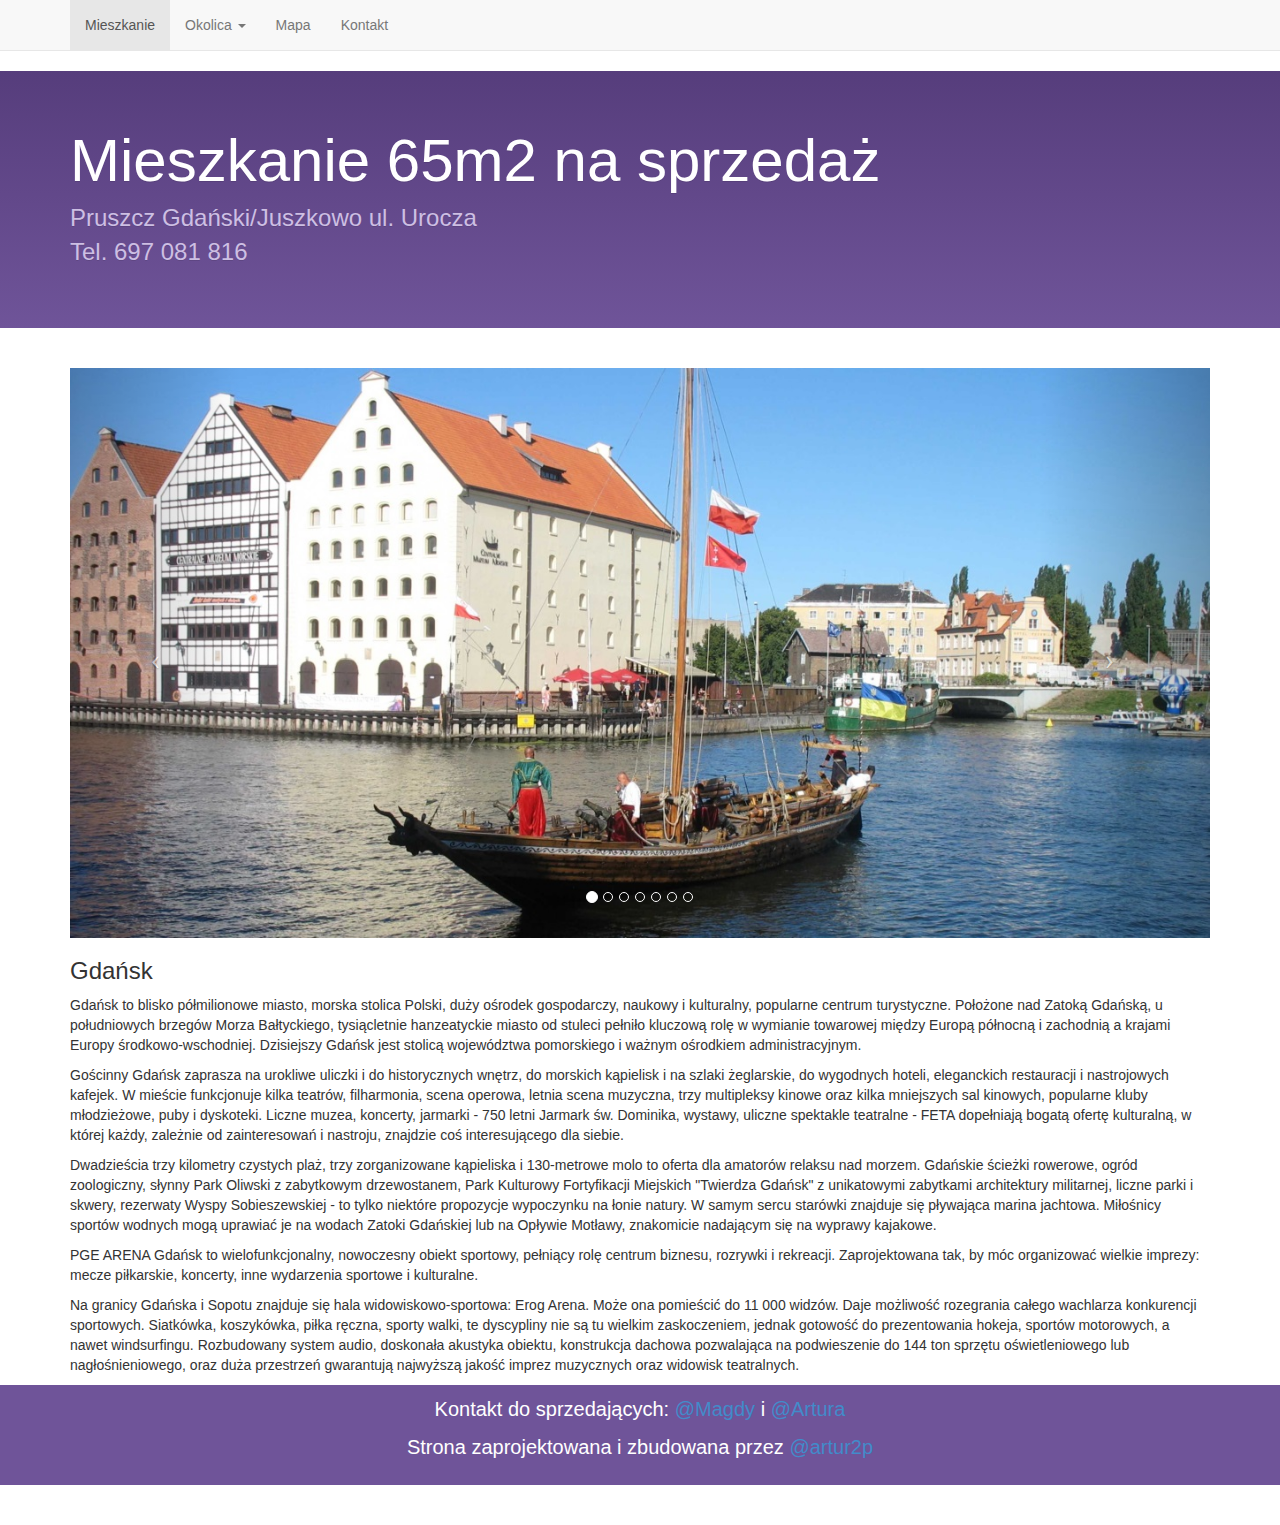
<file: gdansk.html>
<!DOCTYPE html>
<html>
    <head>
        <title>Mieszkanie Urocza 11</title>
		<meta name="viewport" content="width=device-width, initial-scale=1.0">
		<link href="css/bootstrap.min.css" rel="stylesheet">
		<link href="css/styles.css" rel="stylesheet">
        <meta content='text/html; charset=UTF-8' http-equiv='Content-Type'/>
    </head>
    <body>
        <header>
        <div class="navbar navbar-default navbar-static-top">
			<div class="container">
				<div class="collapse navbar-collapse navHeaderCollapse">
					<ul class="nav navbar-nav navbar-left">
						<li class="active"><a href="index.html">Mieszkanie</a></li>
						<li class="dropdown">
							<a href="#" class="dropdown-toggle" data-toggle="dropdown">Okolica <b class="caret"></b></a>
							<ul class="dropdown-menu">
								<li><a href="./juszkowo.html">Juszkowo</a></li>
								<li><a href="./gdansk.html">Gdańsk</a></li>
							</ul>
						</li>
                        <li><a href="./mapa.html" data-toggle="modal">Mapa</a></li>
						<li><a href="#contact" data-toggle="modal">Kontakt</a></li>
					</ul>
				</div>
                
                <button class="navbar-toggle" data-toggle="collapse" data-target=".navHeaderCollapse">
					<span class="icon-bar"></span>
					<span class="icon-bar"></span>
					<span class="icon-bar"></span>
				</button>
			</div>
		</div>
        </header>
        
         <div class="documentHeader" id="content">
            <div class="container">
                <h1>Mieszkanie 65m2 na sprzedaż</h1>
                <p>Pruszcz Gdański/Juszkowo ul. Urocza</p>
                <p>Tel. 697 081 816</p>
            </div>
        </div>
        
        <div class="container">
        <div id="zdjeciaMieszkania" class="carousel slide">
            <ol class="carousel-indicators">
                <li data-target="#zdjeciaMieszkania" data-slide-to="0" class="active"></li>
                <li data-target="#zdjeciaMieszkania" data-slide-to="1"></li>
                <li data-target="#zdjeciaMieszkania" data-slide-to="2"></li>
                <li data-target="#zdjeciaMieszkania" data-slide-to="3"></li>
                <li data-target="#zdjeciaMieszkania" data-slide-to="4"></li>
                <li data-target="#zdjeciaMieszkania" data-slide-to="5"></li>
                <li data-target="#zdjeciaMieszkania" data-slide-to="6"></li>
            </ol>
            <div class="carousel-inner">
                <div class="item active">
                    <img src="img/okolica/Gdansk/wide/motlawa.jpg" alt="Motława" class="img-responsive">
                    <div class="carousel-caption">
                    </div>
                </div>
                <div class="item">
                    <img src="img/okolica/Gdansk/wide/zuraw.jpg" alt="Żoraw" class="img-responsive">
                    <div class="carousel-caption">
                    </div>
                </div>
                <div class="item">
                    <img src="img/okolica/Gdansk/wide/starowka.jpg" alt="Starowka" class="img-responsive">
                    <div class="carousel-caption">
                    </div>
                </div>
                <div class="item">
                    <img src="img/okolica/Gdansk/wide/ratusz.jpg" alt="Ratusz" class="img-responsive">
                    <div class="carousel-caption">
                    </div>
                </div>
                <div class="item">
                    <img src="img/okolica/Gdansk/wide/stadion.jpg" alt="Stadion" class="img-responsive">
                    <div class="carousel-caption">
                    </div>
                </div>
                <div class="item">
                    <img src="img/okolica/Gdansk/wide/ergoarena.jpg" alt="Hala" class="img-responsive">
                    <div class="carousel-caption">
                    </div>
                </div>
                <div class="item">
                    <img src="img/okolica/Gdansk/wide/lotnisko.jpg" alt="Hala" class="img-responsive">
                    <div class="carousel-caption">
                    </div>
                </div>
            </div>
            
            <a class="carousel-control left" href="#zdjeciaMieszkania" data-slide="prev">
                <span class="icon-prev"></span>
            </a>
             <a class="carousel-control right" href="#zdjeciaMieszkania" data-slide="next">
                <span class="icon-next"></span>
            </a>
        </div>
            <h3>Gdańsk</h3>
            <p>Gdańsk to blisko półmilionowe miasto, morska stolica Polski, duży ośrodek gospodarczy, naukowy i kulturalny, popularne centrum turystyczne. Położone nad Zatoką Gdańską, u południowych brzegów Morza Bałtyckiego, tysiącletnie hanzeatyckie miasto od stuleci pełniło kluczową rolę w wymianie towarowej między Europą północną i zachodnią a krajami Europy środkowo-wschodniej. Dzisiejszy Gdańsk jest stolicą województwa pomorskiego i ważnym ośrodkiem administracyjnym.</p>
            <p>Gościnny Gdańsk zaprasza na urokliwe uliczki i do historycznych wnętrz, do morskich kąpielisk i na szlaki żeglarskie, do wygodnych hoteli, eleganckich restauracji i nastrojowych kafejek. W mieście funkcjonuje kilka teatrów, filharmonia, scena operowa, letnia scena muzyczna, trzy multipleksy kinowe oraz kilka mniejszych sal kinowych, popularne kluby młodzieżowe, puby i dyskoteki. Liczne muzea, koncerty, jarmarki - 750 letni Jarmark św. Dominika, wystawy, uliczne spektakle teatralne - FETA dopełniają bogatą ofertę kulturalną, w której każdy, zależnie od zainteresowań i nastroju, znajdzie coś interesującego dla siebie.</p>
            <p>Dwadzieścia trzy kilometry czystych plaż, trzy zorganizowane kąpieliska i 130-metrowe molo to oferta dla amatorów relaksu nad morzem. Gdańskie ścieżki rowerowe, ogród zoologiczny, słynny Park Oliwski z zabytkowym drzewostanem, Park Kulturowy Fortyfikacji Miejskich "Twierdza Gdańsk" z unikatowymi zabytkami architektury militarnej, liczne parki i skwery, rezerwaty Wyspy Sobieszewskiej - to tylko niektóre propozycje wypoczynku na łonie natury. W samym sercu starówki znajduje się pływająca marina jachtowa. Miłośnicy sportów wodnych mogą uprawiać je na wodach Zatoki Gdańskiej lub na Opływie Motławy, znakomicie nadającym się na wyprawy kajakowe.</p>
            <p>PGE ARENA Gdańsk to wielofunkcjonalny, nowoczesny obiekt sportowy, pełniący rolę centrum biznesu, rozrywki i rekreacji. Zaprojektowana tak, by móc organizować wielkie imprezy: mecze piłkarskie, koncerty, inne wydarzenia sportowe i kulturalne.</p>
            <p>Na granicy Gdańska i Sopotu znajduje się hala widowiskowo-sportowa: Erog Arena. Może ona pomieścić do 11 000 widzów. Daje możliwość rozegrania całego wachlarza konkurencji sportowych. Siatkówka, koszykówka, piłka ręczna, sporty walki, te dyscypliny nie są tu wielkim zaskoczeniem, jednak gotowość do prezentowania hokeja, sportów motorowych, a nawet windsurfingu. Rozbudowany system audio, doskonała akustyka obiektu, konstrukcja dachowa pozwalająca na podwieszenie do 144 ton sprzętu oświetleniowego lub nagłośnieniowego, oraz duża przestrzeń gwarantują najwyższą jakość imprez muzycznych oraz widowisk teatralnych.</p>
        </div>
        
        <div id="footer">
            <div class="container">
                <p>Kontakt do sprzedających: <a href="mailto:skrzynka_magdy@o2.pl">@Magdy</a> i <a href="mailto:art2p@o2.pl">@Artura</a></p>
                <p>Strona zaprojektowana i zbudowana przez <a href="https://plus.google.com/u/0/101674892555419502880/about" target="_blank">@artur2p</a></p>
            </div>
        </div>
        
        <div class="modal fade" id="contact" role="dialog">
            <div class="modal-dialog">
                <div class="modal-content">
                    <form class="form-horizontal">
                        <div class="modal-header">
                            <h4>Kontakt do sprzedających</h4>
                        </div>
                        <div class="modal-body">
                            <div class="form-group">
                                <h4>Telefoniczny</h4>
                                <label for = "MagdaMobile" class="col-lg-2 control-label">Magda: 697 081 816</label>
                                <br/>
                                <label for = "ArturMobile" class="col-lg-2 control-label">Artur: 793 298 397</label>
                            </div>
                            <div class="form-group">
                                <h4>Mail</h4>
                                <label for = "contact-adress" class="col-lg-2 control-label">Email:</label>
                                <div class="col-lg-10">
                                    <input type="email" class="form-control" id="contact-adress" placeholder="Wpisz tu swój adres e-mail">
                                </div>
                            </div>
                            <div class="form-group">
                                <label for = "contact-msg" class="col-lg-2 control-label">Wiadomość:</label>
                                <div class="col-lg-10">
                                    <textarea class="form-control" rows="5" id="emailMsg"></textarea>
                                </div>
                            </div>
                        </div>
                        <div class="modal-footer">
                            <a class="btn btn-default" data-dismiss="modal">Zamknij</a>
                            <button class="btn btn-primary" type="submit">Wyślij</button>
                        </div>
                    </form>
                </div>
            </div>
        </div>
        
        <script src="http://code.jquery.com/jquery-1.10.2.min.js"></script>
		<script src="js/bootstrap.js"></script>
    </body>
</html>
</file>
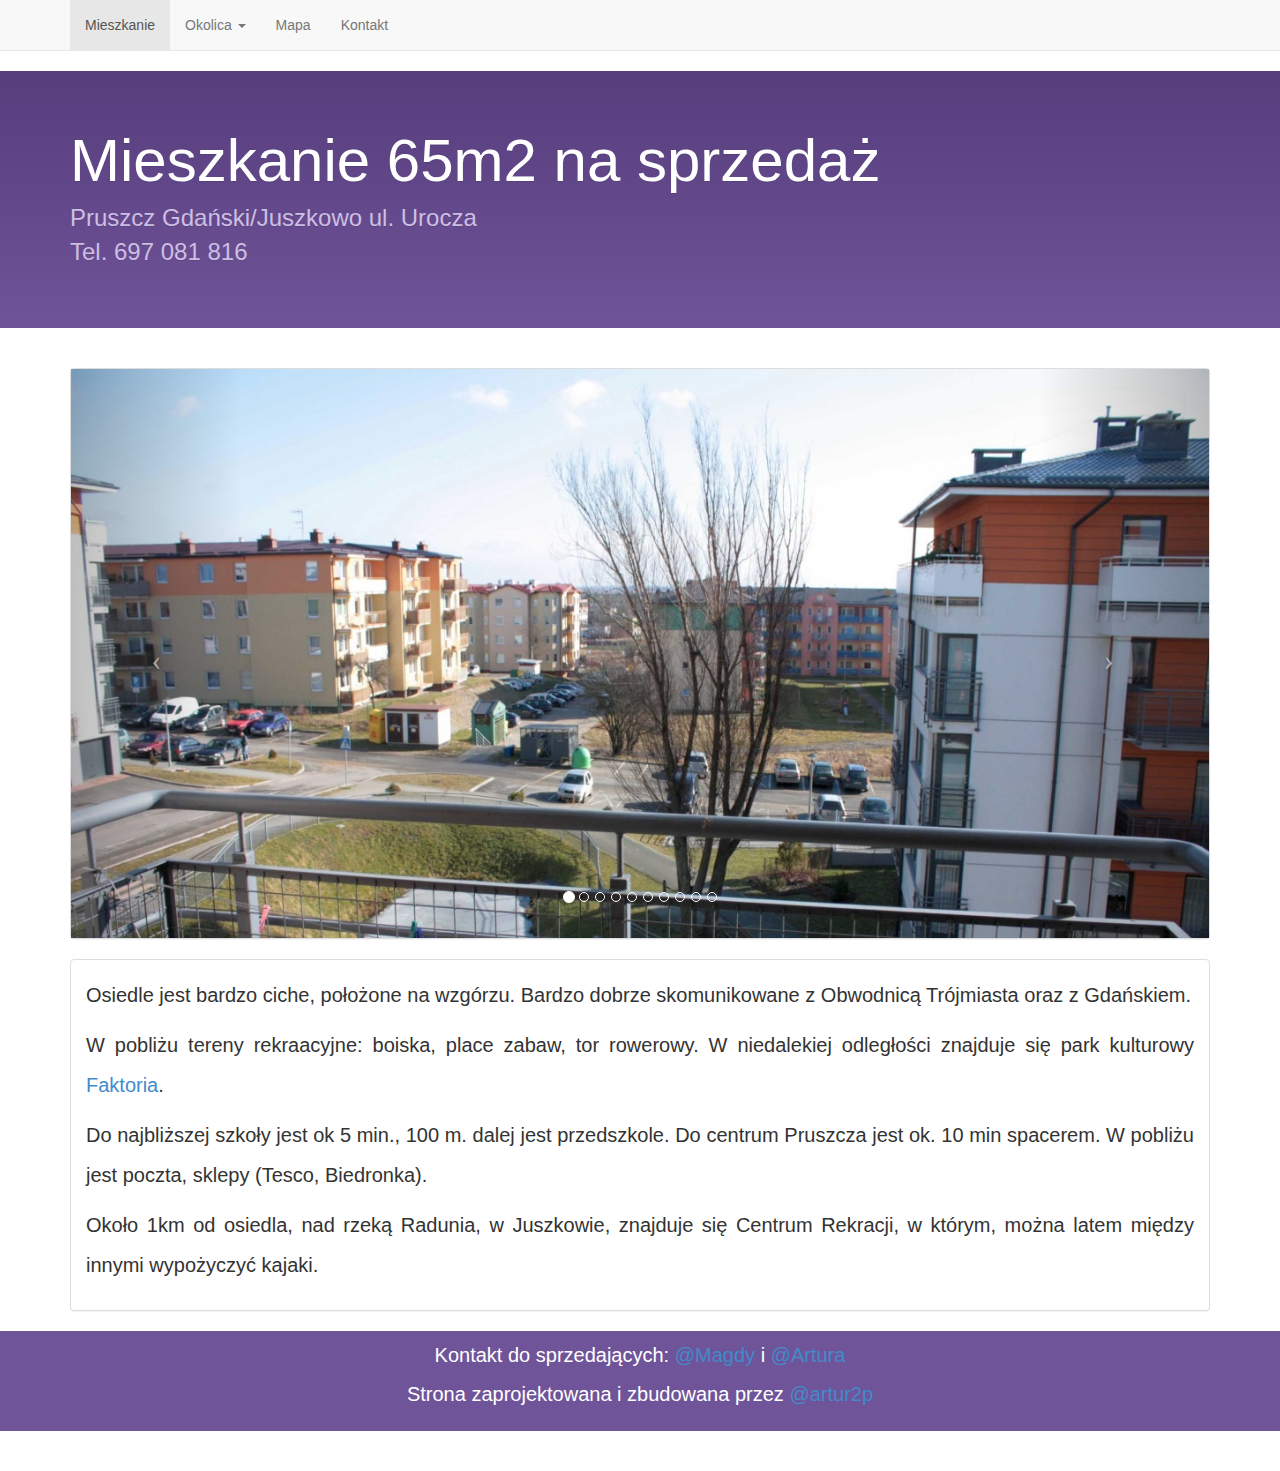
<file: juszkowo.html>
<!DOCTYPE html>
<html>
    <head>
        <title>Mieszkanie Urocza 11</title>
		<meta name="viewport" content="width=device-width, initial-scale=1.0">
		<link href="css/bootstrap.min.css" rel="stylesheet">
		<link href="css/styles.css" rel="stylesheet">
        <meta content='text/html; charset=UTF-8' http-equiv='Content-Type'/>
    </head>
    <body>
        <header>
        <div class="navbar navbar-default navbar-static-top">
			<div class="container">
				<div class="collapse navbar-collapse navHeaderCollapse">
					<ul class="nav navbar-nav navbar-left">
						<li class="active"><a href="index.html">Mieszkanie</a></li>
						<li class="dropdown">
							<a href="#" class="dropdown-toggle" data-toggle="dropdown">Okolica <b class="caret"></b></a>
							<ul class="dropdown-menu">
								<li><a href="./juszkowo.html">Juszkowo</a></li>
								<li><a href="./gdansk.html">Gdańsk</a></li>
							</ul>
						</li>
                        <li><a href="./mapa.html" data-toggle="modal">Mapa</a></li>
						<li><a href="#contact" data-toggle="modal">Kontakt</a></li>
					</ul>
				</div>
                
                <button class="navbar-toggle" data-toggle="collapse" data-target=".navHeaderCollapse">
					<span class="icon-bar"></span>
					<span class="icon-bar"></span>
					<span class="icon-bar"></span>
				</button>
			</div>
		</div>
        </header>
        
         <div class="documentHeader" id="content">
            <div class="container">
                <h1>Mieszkanie 65m2 na sprzedaż</h1>
                <p>Pruszcz Gdański/Juszkowo ul. Urocza</p>
                <p>Tel. 697 081 816</p>
            </div>
        </div>
        
        <div class="container">
        <div class="panel panel-default">
        <div id="zdjeciaMieszkania" class="carousel slide">
            <ol class="carousel-indicators">
                <li data-target="#zdjeciaMieszkania" data-slide-to="0" class="active"></li>
                <li data-target="#zdjeciaMieszkania" data-slide-to="1"></li>
                <li data-target="#zdjeciaMieszkania" data-slide-to="2"></li>
                <li data-target="#zdjeciaMieszkania" data-slide-to="3"></li>
                <li data-target="#zdjeciaMieszkania" data-slide-to="4"></li>
                <li data-target="#zdjeciaMieszkania" data-slide-to="5"></li>
                <li data-target="#zdjeciaMieszkania" data-slide-to="6"></li>
                <li data-target="#zdjeciaMieszkania" data-slide-to="7"></li>
                <li data-target="#zdjeciaMieszkania" data-slide-to="8"></li>
                <li data-target="#zdjeciaMieszkania" data-slide-to="9"></li>
            </ol>
            <div class="carousel-inner">
                <div class="item active">
                    <img src="img/okolica/Juszkowo/wide/pierwsze.jpg" alt="Pierwsze" class="img-responsive">
                    <div class="carousel-caption">
                    </div>
                </div>
                <div class="item">
                    <img src="img/okolica/Juszkowo/wide/drugie.jpg" alt="Drugie" class="img-responsive">
                    <div class="carousel-caption">
                    </div>
                </div>
                <div class="item">
                    <img src="img/okolica/Juszkowo/wide/trzecie.jpg" alt="Trzecie" class="img-responsive">
                    <div class="carousel-caption">
                    </div>
                </div>
                <div class="item">
                    <img src="img/okolica/Juszkowo/wide/czwarte.jpg" alt="Czwarte" class="img-responsive">
                    <div class="carousel-caption">
                    </div>
                </div>
                <div class="item">
                    <img src="img/okolica/Juszkowo/wide/piate.jpg" alt="Piate" class="img-responsive">
                    <div class="carousel-caption">
                    </div>
                </div>
                <div class="item">
                    <img src="img/okolica/Juszkowo/wide/szoste.jpg" alt="Szoste" class="img-responsive">
                    <div class="carousel-caption">
                    </div>
                </div>
                <div class="item">
                    <img src="img/okolica/Juszkowo/wide/siodme.jpg" alt="Siodme" class="img-responsive">
                    <div class="carousel-caption">
                    </div>
                </div>
                <div class="item">
                    <img src="img/okolica/Juszkowo/wide/osme.jpg" alt="Osme" class="img-responsive">
                    <div class="carousel-caption">
                    </div>
                </div>
                <div class="item">
                    <img src="img/okolica/Juszkowo/wide/dziewiate.jpg" alt="Dziewiate" class="img-responsive">
                    <div class="carousel-caption">
                    </div>
                </div>
                <div class="item">
                    <img src="img/okolica/Juszkowo/wide/dziesiate.jpg" alt="Dziesiate" class="img-responsive">
                    <div class="carousel-caption">
                    </div>
                </div>
            </div>
            
            <a class="carousel-control left" href="#zdjeciaMieszkania" data-slide="prev">
                <span class="icon-prev"></span>
            </a>
             <a class="carousel-control right" href="#zdjeciaMieszkania" data-slide="next">
                <span class="icon-next"></span>
            </a>
        </div>
        </div>
        </div>
        
        <div class="container">
            <div class="panel panel-default">
                <div class="panel-body">
                    <p>Osiedle jest bardzo ciche, położone na wzgórzu. Bardzo dobrze skomunikowane z Obwodnicą Trójmiasta oraz z Gdańskiem.</p>
                    <p>W pobliżu tereny rekraacyjne: boiska, place zabaw, tor rowerowy. W niedalekiej odległości znajduje się park kulturowy <a href="http://www.faktoria-pruszcz.pl/">Faktoria</a>.</p>
                    <p>Do najbliższej szkoły jest ok 5 min., 100 m. dalej jest przedszkole. Do centrum Pruszcza jest ok. 10 min spacerem. W pobliżu jest poczta, sklepy (Tesco, Biedronka).</p>
                    <p>Około 1km od osiedla, nad rzeką Radunia, w Juszkowie, znajduje się Centrum Rekracji, w którym, można latem między innymi wypożyczyć kajaki.</p>
                </div>
            </div>
        </div>
        
        <div id="footer">
            <div class="container">
                <p>Kontakt do sprzedających: <a href="mailto:skrzynka_magdy@o2.pl">@Magdy</a> i <a href="mailto:art2p@o2.pl">@Artura</a></p>
                <p>Strona zaprojektowana i zbudowana przez <a href="https://plus.google.com/u/0/101674892555419502880/about" target="_blank">@artur2p</a></p>
            </div>
        </div>
        
        <div class="modal fade" id="contact" role="dialog">
            <div class="modal-dialog">
                <div class="modal-content">
                    <form class="form-horizontal">
                        <div class="modal-header">
                            <h4>Kontakt do sprzedających</h4>
                        </div>
                        <div class="modal-body">
                            <div class="form-group">
                                <h4>Telefoniczny</h4>
                                <label for = "MagdaMobile" class="col-lg-2 control-label">Magda: 697 081 816</label>
                                <br/>
                                <label for = "ArturMobile" class="col-lg-2 control-label">Artur: 793 298 397</label>
                            </div>
                            <div class="form-group">
                                <h4>Mail</h4>
                                <label for = "contact-adress" class="col-lg-2 control-label">Email:</label>
                                <div class="col-lg-10">
                                    <input type="email" class="form-control" id="contact-adress" placeholder="Wpisz tu swój adres e-mail">
                                </div>
                            </div>
                            <div class="form-group">
                                <label for = "contact-msg" class="col-lg-2 control-label">Wiadomość:</label>
                                <div class="col-lg-10">
                                    <textarea class="form-control" rows="5" id="emailMsg"></textarea>
                                </div>
                            </div>
                        </div>
                        <div class="modal-footer">
                            <a class="btn btn-default" data-dismiss="modal">Zamknij</a>
                            <button class="btn btn-primary" type="submit">Wyślij</button>
                        </div>
                    </form>
                </div>
            </div>
        </div>
        
        <script src="http://code.jquery.com/jquery-1.10.2.min.js"></script>
		<script src="js/bootstrap.js"></script>
    </body>
</html>
</file>
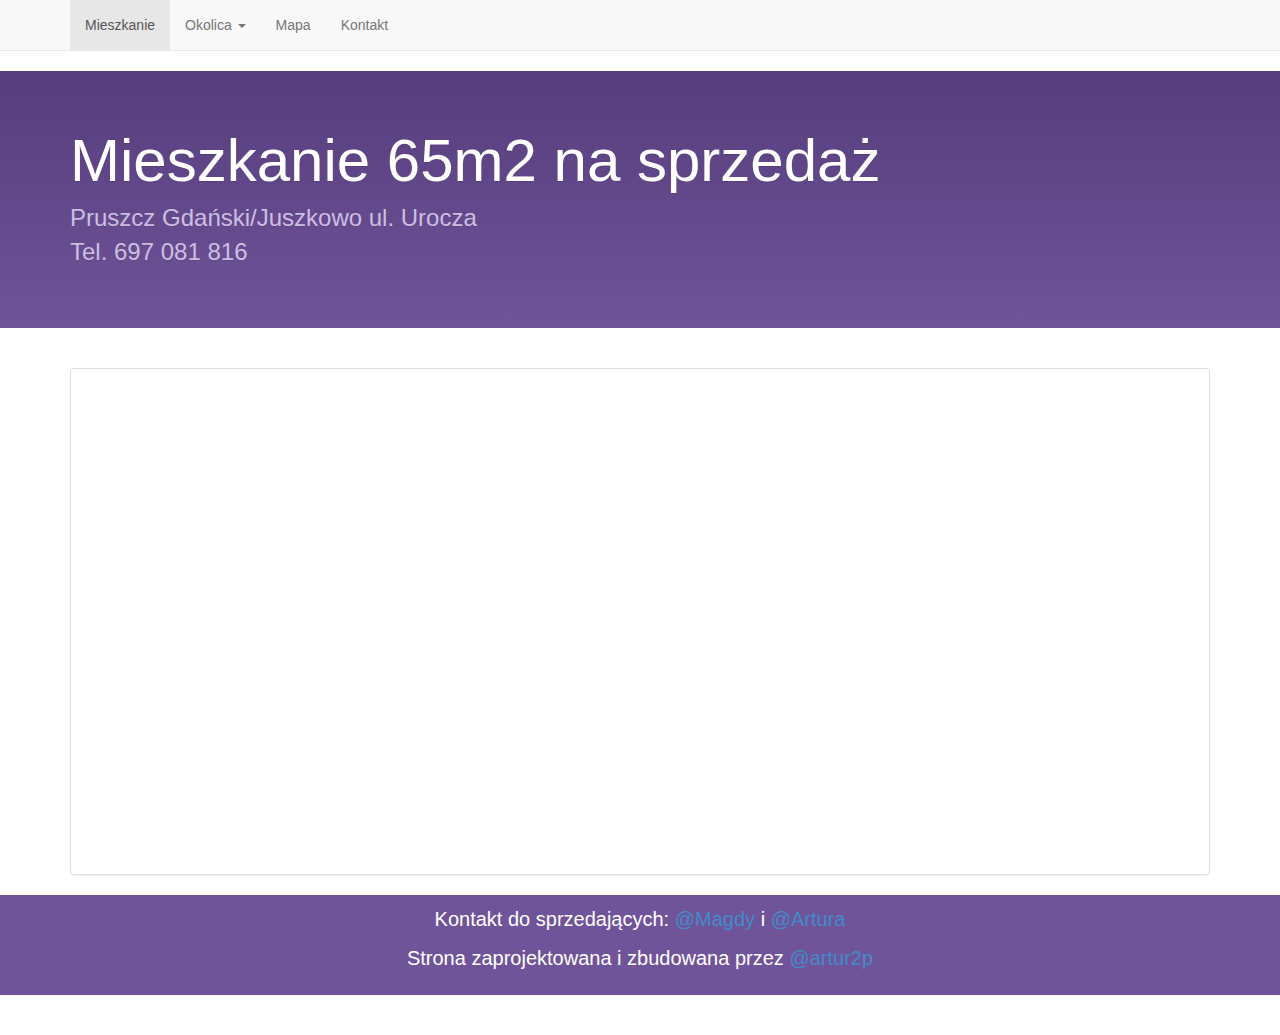
<file: mapa.html>
<!DOCTYPE html>
<html>
    <head>
        <title>Mieszkanie Urocza 11</title>
		<meta name="viewport" content="width=device-width, initial-scale=1.0">
		<link href="css/bootstrap.min.css" rel="stylesheet">
		<link href="css/styles.css" rel="stylesheet">
        <meta content='text/html; charset=UTF-8' http-equiv='Content-Type'/>   
    </head>
    <body>
        <header>
        <div class="navbar navbar-default navbar-static-top">
			<div class="container">
				<div class="collapse navbar-collapse navHeaderCollapse">
					<ul class="nav navbar-nav navbar-left">
						<li class="active"><a href="index.html">Mieszkanie</a></li>
						<li class="dropdown">
							<a href="#" class="dropdown-toggle" data-toggle="dropdown">Okolica <b class="caret"></b></a>
							<ul class="dropdown-menu">
								<li><a href="./juszkowo.html">Juszkowo</a></li>
								<li><a href="./gdansk.html">Gdańsk</a></li>
							</ul>
						</li>
                        <li><a href="./mapa.html" data-toggle="modal">Mapa</a></li>
						<li><a href="#contact" data-toggle="modal">Kontakt</a></li>
					</ul>
				</div>
                
                <button class="navbar-toggle" data-toggle="collapse" data-target=".navHeaderCollapse">
					<span class="icon-bar"></span>
					<span class="icon-bar"></span>
					<span class="icon-bar"></span>
				</button>
			</div>
		</div>
        </header>
        
        <div class="documentHeader" id="content">
            <div class="container">
                <h1>Mieszkanie 65m2 na sprzedaż</h1>
                <p>Pruszcz Gdański/Juszkowo ul. Urocza</p>
                <p>Tel. 697 081 816</p>
            </div>
        </div>
        
        <div class="container">
            <div class="panel panel-default">
                <div class="google-maps">
    <iframe width="100%" height="500px" frameborder="0" scrolling="auto" marginheight="0" marginwidth="0" src="https://maps.google.pl/maps?f=q&amp;source=s_q&amp;hl=pl&amp;geocode=&amp;q=Urocza+11,+Juszkowo&amp;aq=0&amp;oq=juszkowo+&amp;sll=51.953751,19.134379&amp;sspn=8.466343,20.280762&amp;ie=UTF8&amp;hq=&amp;hnear=Urocza+11,+83-000+Juszkowo,+gda%C5%84ski,+pomorskie&amp;ll=54.260581,18.621719&amp;spn=0.007833,0.019805&amp;t=m&amp;z=14&amp;output=embed"></iframe>
</div>
            </div>
        </div>
        
        <div id="footer">
            <div class="container">
                <p>Kontakt do sprzedających: <a href="mailto:skrzynka_magdy@o2.pl">@Magdy</a> i <a href="mailto:art2p@o2.pl">@Artura</a></p>
                <p>Strona zaprojektowana i zbudowana przez <a href="https://plus.google.com/u/0/101674892555419502880/about" target="_blank">@artur2p</a></p>
            </div>
        </div>
        
        <div class="modal fade" id="contact" role="dialog">
            <div class="modal-dialog">
                <div class="modal-content">
                    <form class="form-horizontal">
                        <div class="modal-header">
                            <h4>Kontakt do sprzedających</h4>
                        </div>
                        <div class="modal-body">
                            <div class="form-group">
                                <h4>Telefoniczny</h4>
                                <label for = "MagdaMobile" class="col-lg-2 control-label">Magda: 697 081 816</label>
                                <br/>
                                <label for = "ArturMobile" class="col-lg-2 control-label">Artur: 793 298 397</label>
                            </div>
                            <div class="form-group">
                                <h4>Mail</h4>
                                <label for = "contact-adress" class="col-lg-2 control-label">Email:</label>
                                <div class="col-lg-10">
                                    <input type="email" class="form-control" id="contact-adress" placeholder="Wpisz tu swój adres e-mail">
                                </div>
                            </div>
                            <div class="form-group">
                                <label for = "contact-msg" class="col-lg-2 control-label">Wiadomość:</label>
                                <div class="col-lg-10">
                                    <textarea class="form-control" rows="5" id="emailMsg"></textarea>
                                </div>
                            </div>
                        </div>
                        <div class="modal-footer">
                            <a class="btn btn-default" data-dismiss="modal">Zamknij</a>
                            <button class="btn btn-primary" type="submit">Wyślij</button>
                        </div>
                    </form>
                </div>
            </div>
        </div>
        
        <script src="http://code.jquery.com/jquery-1.10.2.min.js"></script>
		<script src="js/bootstrap.js"></script>
    </body>
</html>
</file>
<file: css/styles.css>
.documentHeader{
	position:relative;
	padding:30px 15px;
	color:#cdbfe3;
	text-align:center;
	text-shadow:0 1px 0 rgba(0,0,0,.1);
	background-color:#6f5499;
	background-image:-webkit-linear-gradient(top,#563d7c 0,#6f5499 100%);
	background-image:linear-gradient(to bottom,#563d7c 0,#6f5499 100%);
	background-repeat:repeat-x;
	filter:progid:DXImageTransform.Microsoft.gradient(startColorstr='#563d7c', endColorstr='#6F5499', GradientType=0)
}
.documentHeader{
    margin-bottom:40px;
    font-size:20px
}
.documentHeader h1{
    margin-top:0;
    color:#fff
}
.documentHeader p{
    margin-bottom:0;
    font-weight:300;
    line-height:1.4
}
.documentHeader .container{
    position:relative
}
.panel-body p{
    font-size:20px;
    line-height:200%;
	text-align:justify
}
@media (min-width:768px){
	.documentHeader{
        padding-top:60px;
        padding-bottom:60px;
        font-size:24px;
        text-align:left
    }
	.documentHeader h1{
        font-size:60px;
        line-height:1
    }
}
@media (min-width:992px){
    .documentHeader h1,.documentHeader p{
        margin-right:80px
    }
}
.icon-bar{
  color: blue;
  border-color: blue;
  background-color: blue;
}

#footer {
  position: relative;
  bottom: 0;
  width: 100%;
  height: 100px;
  color:#fff;
  background-color:#6f5499;
  text-align: center;
  margin-bottom:40px;
  padding-top:10px;
  font-size:20px
}
</file>
